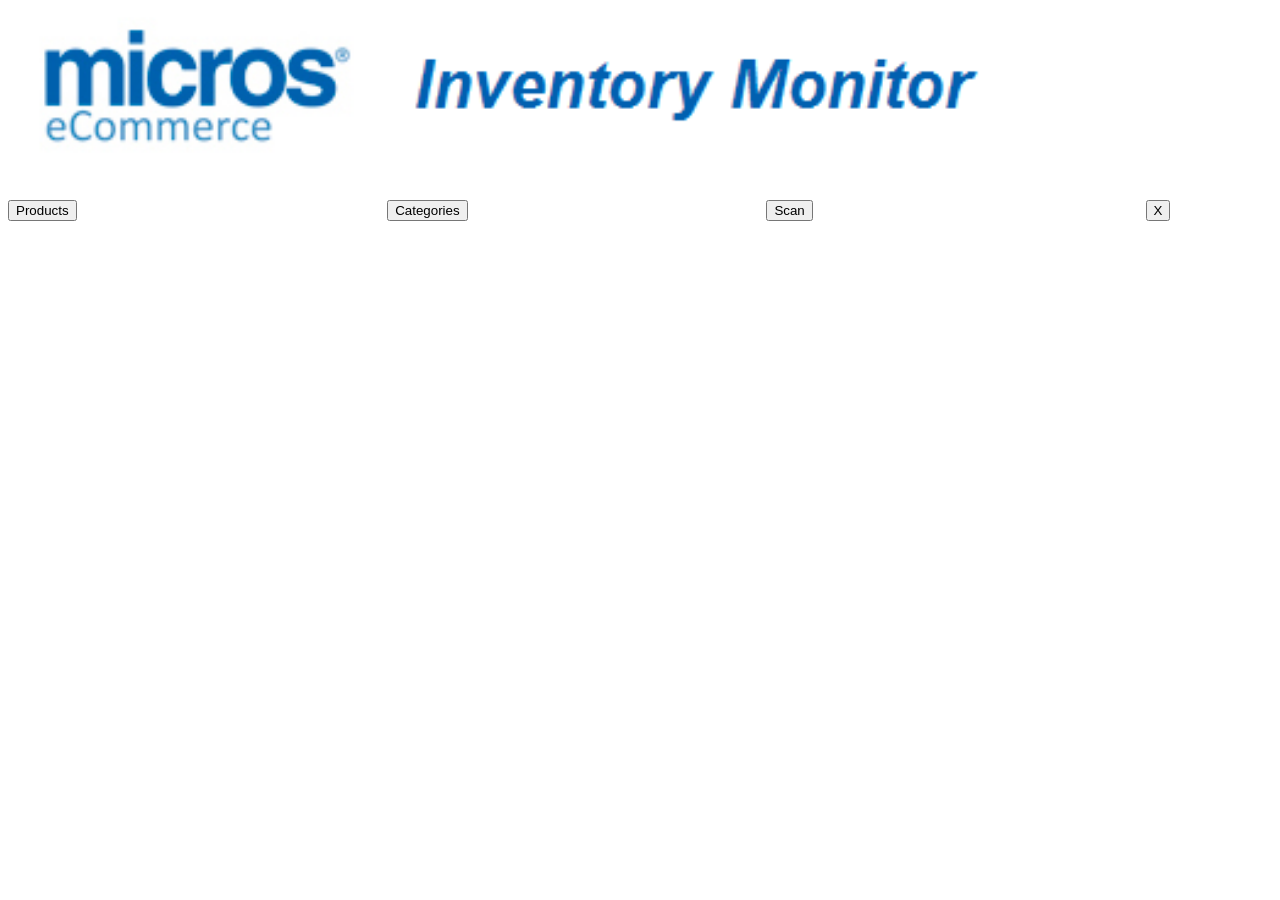
<file: assets/www/PhoneGapRestActive.html>
<!DOCTYPE html>
<html>
<head>
<title>Product Details Example</title>
<script type="text/javascript" charset="utf-8" src="cordova-2.0.0.js"></script>
<script src="static/jquery-1.8.0.min.js"></script>
<script src="SQLitePlugin.js"></script>
<script src="barcodescanner.js"></script>
<script src="iscroll.js"></script>  
<script src="tts.js"></script>  
<style src="phoneGapRestStyles.css" type="text/css"></style>

<script src="js/phoneGapRestDatabaseAccess.js" type="text/javascript" charset="utf-8"></script>
<script src="js/phoneGapRestWSAccess.js" type="text/javascript" charset="utf-8"></script>
<script src="js/phoneGapRestSupport.js" type="text/javascript" charset="utf-8"></script>


<script type="text/javascript" charset="utf-8">

	$(document).ready(function(){
	  $("#ProductList").hide();
	  $("#ProductDisplay").hide();
	  $("#CategoryList").hide();
	  $("#PhonegapVersion").hide();
    document.addEventListener("deviceready", onDeviceReady, false);
  });

  function onDeviceReady() {
	     window.plugins.tts.startup(startupTTS, fail);
		 window.onresize = function(){ checkOrientation(); }
		 checkOrientation();
	     setPhoneGapVersion();
	     var myScroll = new iScroll('ProductList');
  }
  
</script>
</head>
<body>
  <div>
	<img style="width:80%;" src="../images/micros-ecommerce.png"/>  
  </div>
  <div id="buttons">
	<div style="float:left;width:30%">
	<Button
		onClick="javascript:getProductList();"
		class = "normal">
    		Products
    </Button>
	</div>
	<div style="float:left;width:30%">
	<Button
		onClick="javascript:getCategoryList();" 
		class = "normal">
    		Categories
    </Button>
	</div>
	<div style="float:left;width:30%">
	<Button
		onClick="javascript:scanBarcode();" 
		class = "normal">
    		Scan
    </Button>
	</div>
	<div style="float:left;width:10%">
	<Button
		onClick="javascript:exitApplication();" 
		class = "normal">
    		X
    </Button>
	</div>
  </div>
  <div style="height:2%;">&nbsp;</div>

  <div id="PhonegapVersion">
	  <h4 id="phoneGapVersion"></h4>
  </div>
  <div id="ProductDisplay">
	  <div id="divProductSpecs">
		  <div id="productDetails"></div>
	  </div>
	  <div id="divProductImage">
		  <img id="productImage" style="height:20%;"/>
	  </div>
	  <div id="divProductPromo">
		  <div id="productPromo"></div>
	  </div>
  </div>
  <div id="ProductList">
	  <div id="divProductList1">
	  </div>
	  <div id="divProductList2">
	  </div>
	  <div id="divProductList3">
	  </div>
	  <div id="divProductList4">
	  </div>
	  <div id="divProductList5">
	  </div>
  </div>
  <div id="CategoryList">
	  Category List
	  <br/><label>Category 1</label>&nbsp;&nbsp;<input type="text" id="categoryId1" class="category-text"/>&nbsp;&nbsp;<label>Max Products</label>&nbsp;&nbsp;<input type="text" pattern="\d*" id="maxProducts1" class="max-products-text"/>
	  <br/><label>Category 2</label>&nbsp;&nbsp;<input type="text" id="categoryId2" class="category-text"/>&nbsp;&nbsp;<label>Max Products</label>&nbsp;&nbsp;<input type="text" pattern="\d*" id="maxProducts2" class="max-products-text"/>
	  <br/><label>Category 3</label>&nbsp;&nbsp;<input type="text" id="categoryId3" class="category-text"/>&nbsp;&nbsp;<label>Max Products</label>&nbsp;&nbsp;<input type="text" pattern="\d*" id="maxProducts3" class="max-products-text"/>
	  <br/><label>Category 4</label>&nbsp;&nbsp;<input type="text" id="categoryId4" class="category-text"/>&nbsp;&nbsp;<label>Max Products</label>&nbsp;&nbsp;<input type="text" pattern="\d*" id="maxProducts4" class="max-products-text"/>
	  <br/><label>Category 5</label>&nbsp;&nbsp;<input type="text" id="categoryId5" class="category-text"/>&nbsp;&nbsp;<label>Max Products</label>&nbsp;&nbsp;<input type="text" pattern="\d*" id="maxProducts5" class="max-products-text"/>
	  <br/><label>Base URL</label>&nbsp;&nbsp;<input type="text" id="baseURL" class="baseURL-text"/>
	  <br/><button onClick="saveCategoryList();">Save Category List</button>
  </div>
</body>
</html>
</file>
